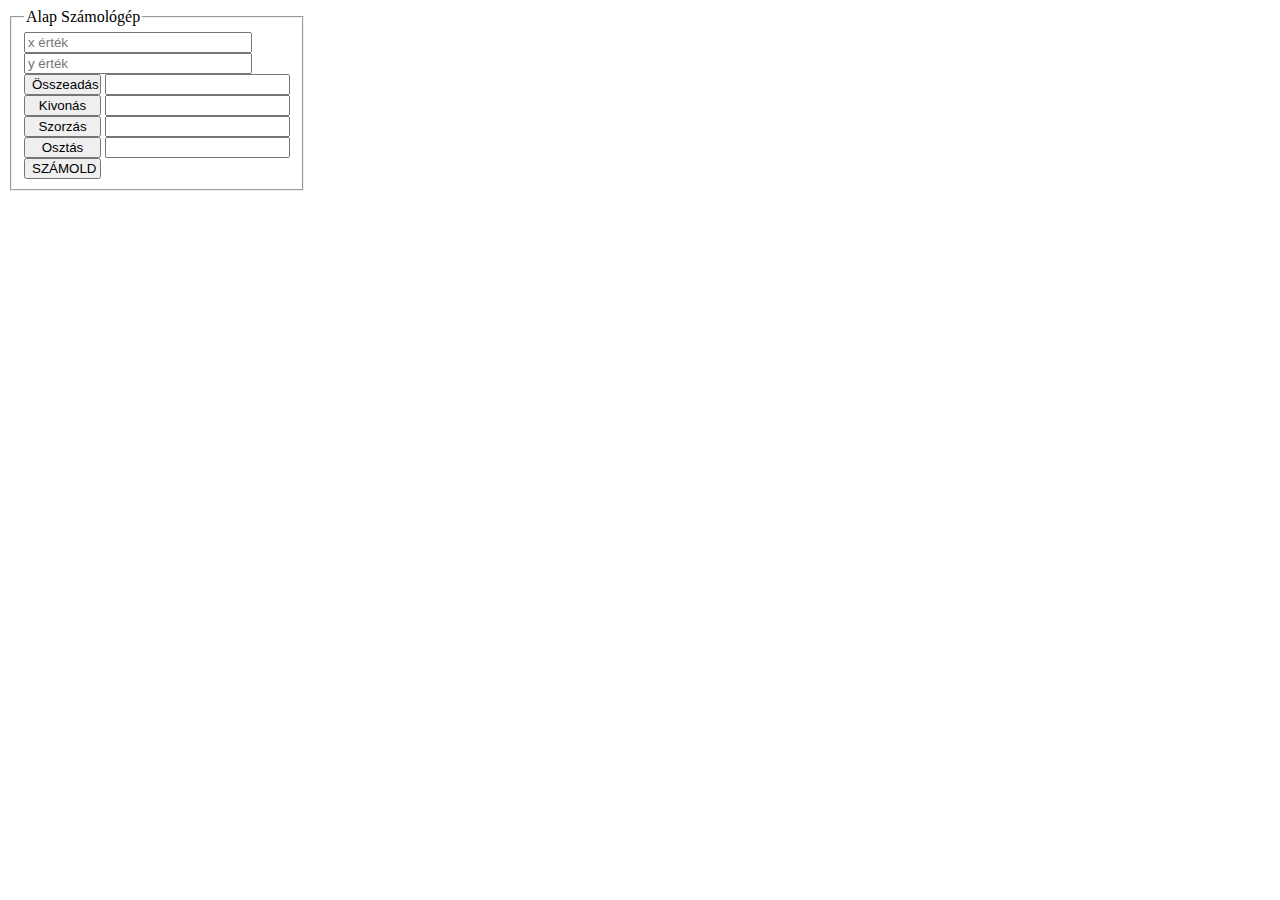
<file: alapmuv.html>
<!DOCTYPE html>
<html lang="hu">

<head>
    <meta charset="UTF-8">
    <meta http-equiv="X-UA-Compatible" content="IE=edge">
    <meta name="viewport" content="width=device-width, initial-scale=1.0">
    <title>Számológép</title>
    <style>
        .but {
            width: 77px;
        }
        .inp {
            width: 220px;
        }
        fieldset{
            width: fit-content;
        }
    </style>
</head>

<body>
    <fieldset>
        <legend>Alap Számológép</legend>
        <form action="javascript:void(0);">
            <input class="inp" type="number" name="nbr" id="x_ert" placeholder="x érték" required><br>
            <input class="inp" type="number" name="nbr" id="y_ert" placeholder="y érték" required><br>
            <input class="but" type="button" value="Összeadás" onclick="osszead()"> <input type="text" id="ossz" readonly>
            <br>
            <input class="but" type="button" value="Kivonás" onclick="kivon()"> <input type="text" id="kiv" readonly> <br>
            <input class="but" type="button" value="Szorzás" onclick="szorz()"> <input type="text" id="szor" readonly> <br>
            <input class="but" type="button" value="Osztás" onclick="oszt()"> <input type="text" id="osztas" readonly> <br>
            <input class="but" type="submit" name="sub" id="subm" value="SZÁMOLD KI MINDET!" onclick="osszead();kivon();szorz();oszt()">
        </form>
    </fieldset>
    <script>
        function osszead() {
            ossz.value = (Number(x_ert.value) + Number(y_ert.value))
        }

        function kivon(x, y) {
            kiv.value = (Number(x_ert.value) - Number(y_ert.value))
        }

        function szorz(x, y) {
            szor.value = (Number(x_ert.value) * Number(y_ert.value)).toFixed(2)
        }

        function oszt(x, y) {
            osztas.value = (Number(x_ert.value) / Number(y_ert.value)).toFixed(2)
        }
    </script>

</body>

</html>
</file>
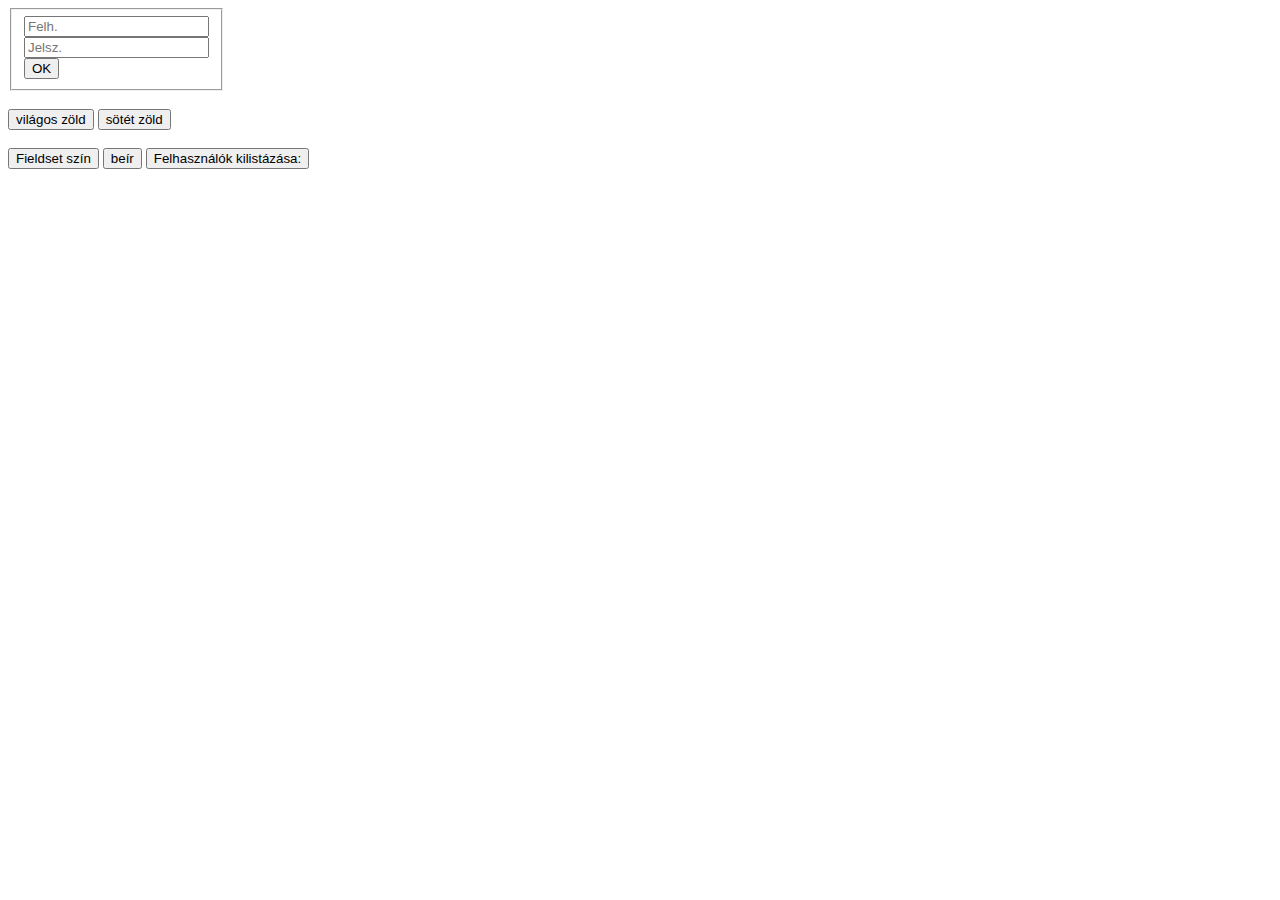
<file: bej.html>
<!DOCTYPE html>
<html lang="hu">

<head>
    <meta charset="UTF-8">
    <meta http-equiv="X-UA-Compatible" content="IE=edge">
    <meta name="viewport" content="width=device-width, initial-scale=1.0">
    <title>Bejelentkezés</title>
</head>

<body>

    <fieldset id="piri" style="width: 0%;">
        <input type="text" id="user" placeholder="Felh.">
        <br>
        <input type="password" id="pass" placeholder="Jelsz.">
        <br>
        <button onclick="belep(user.value, pass.value)">OK</button>
    </fieldset>
    <br>

    <button onclick="document.body.style.backgroundColor = 'lightgreen'">világos zöld</button>
    <button onclick="document.body.style.backgroundColor = 'darkgreen'">sötét zöld</button>
    <br><br>
    <button onclick="szinez()">Fieldset szín</button>
    <button onclick="beir(user.value, pass.value)"> beír</button>
    <button onclick="listaz()">Felhasználók kilistázása:</button>
    <h1 id="siker"></h1>
    <p id="lista"></p>

    <script>

        function listaz() {
            var kk=""
            for (i = 0; i < localStorage.length; i++) {
                key = localStorage.key(i);
                kk += ("<li>email:" + key + " | jelszó:" + localStorage.getItem(key) + "</li>");
            }
            document.getElementById("lista").innerHTML = kk
        }

        function beir(felh, jelsz) {
            localStorage.setItem(felh, jelsz)
        }

        function szinez() {
            document.getElementById('piri').style.backgroundColor = 'lightgrey'
        }
        function belep(username, password) {
            if (username == "sp") {
                if (password == "asdasd") {
                    alert("BELÉPÉS ENGEDÉLYEZVE :)")
                    window.open('https://pepe1125.github.io/kollazs')
                }
            }
            else {
                document.getElementById("siker").innerHTML = "Nincs ilyen felhasználó"
            }
        }
    </script>


</body>

</html>
</file>
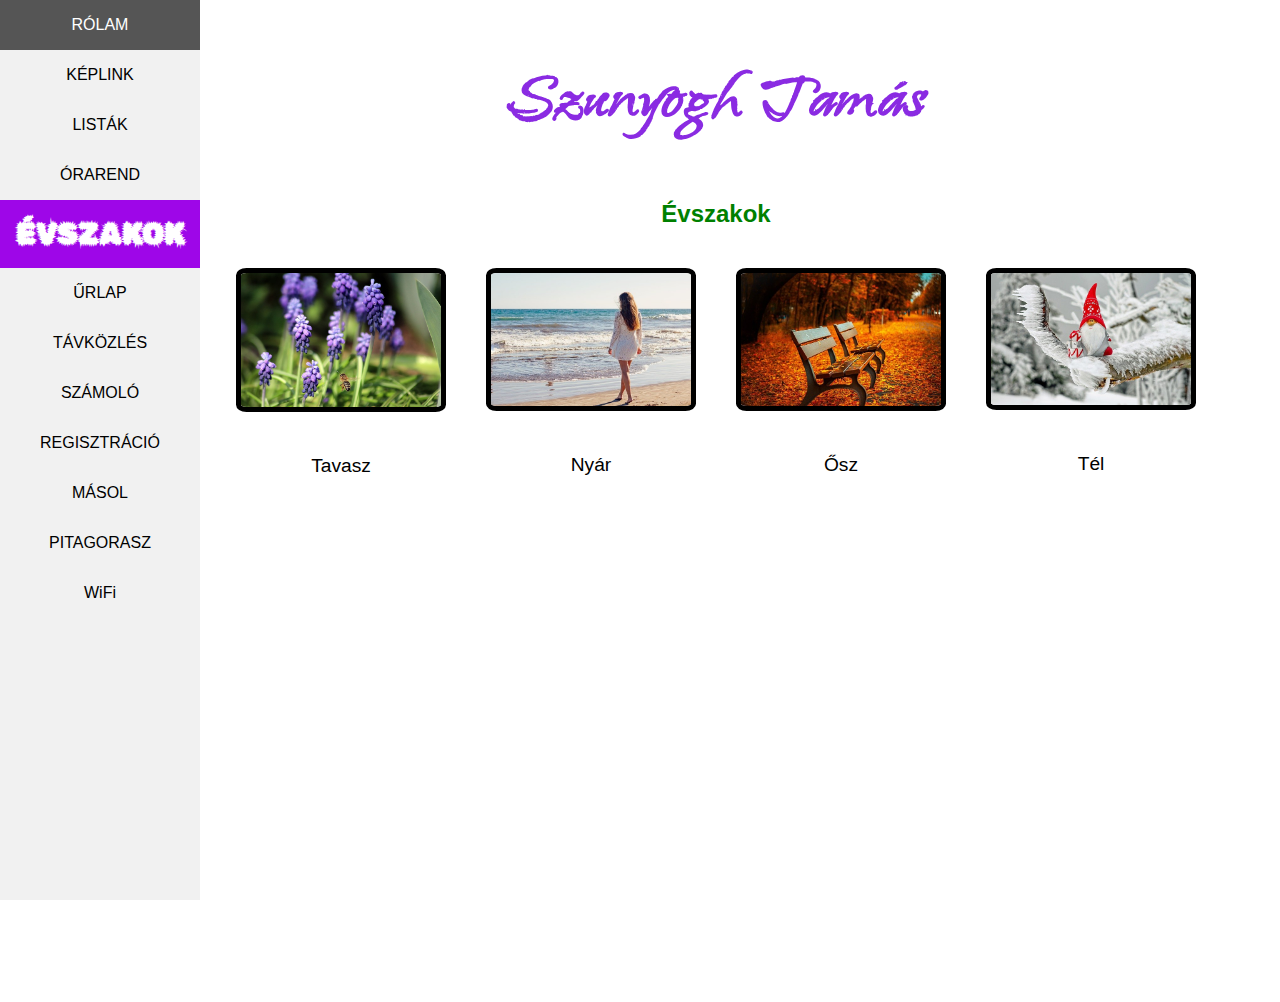
<file: evszakok.html>
<!DOCTYPE html>
<html lang="hu">
<head>
    <meta charset="UTF-8">
    <meta http-equiv="X-UA-Compatible" content="IE=edge">
    <meta name="viewport" content="width=device-width, initial-scale=1.0">
    <link rel="stylesheet" href="evszakok.css">
    <title>Évszakok</title>
</head>
<body>
   <div class="sidebar">
        <a  href="https://szunyoghtamas.github.io/kollazs">RÓLAM</a>
        <a href="https://szunyoghtamas.github.io/kollazs/keplink.html">KÉPLINK</a>
        <a href="https://szunyoghtamas.github.io/kollazs/listak.html">LISTÁK</a>
        <a href="https://szunyoghtamas.github.io/kollazs/orarend.html">ÓRAREND</a>
        <a class="active" href="https://szunyoghtamas.github.io/kollazs/evszakok.html">ÉVSZAKOK</a>
        <a href="https://szunyoghtamas.github.io/kollazs/urlap.html">ŰRLAP</a>
        <a href="https://szunyoghtamas.github.io/kollazs/Informatika és távközlési alapok I. Héczei_Ádám.pdf" target=_blank>TÁVKÖZLÉS</a>
        <a href="https://szunyoghtamas.github.io/kollazs/alapmuv.html" target=_blank>SZÁMOLÓ</a>
        <a href="https://szunyoghtamas.github.io/kollazs/gomb.html" target=_blank>REGISZTRÁCIÓ</a>
        <a href="https://szunyoghtamas.github.io/kollazs/input_to_output.html" target=_blank>MÁSOL</a>
        <a href="https://szunyoghtamas.github.io/kollazs/pita.html" target=_blank>PITAGORASZ</a>
        <a href="https://szunyoghtamas.github.io/kollazs/webshop.html" target=_blank>WiFi</a>
    </div>

    <div class="content">
        <h1>Szunyogh Tamás</h1>
        <h2>Évszakok</h2>
        <div class="kepek">
            <img src="img/tavasz.jpg" alt="tavasz">
            <p>Tavasz</p>
        </div>
        <div class="kepek">
            <img src="img/nyar.jpg" alt="nyár">
            <p>Nyár</p>
        </div>
        <div class="kepek">
            <img src="img/osz.jpg" alt="ősz">
            <p>Ősz</p>
        </div>
        <div class="kepek">
            <img src="img/tel.jpg" alt="tél">
            <p>Tél</p>
        </div>

</body>
</html>
</file>
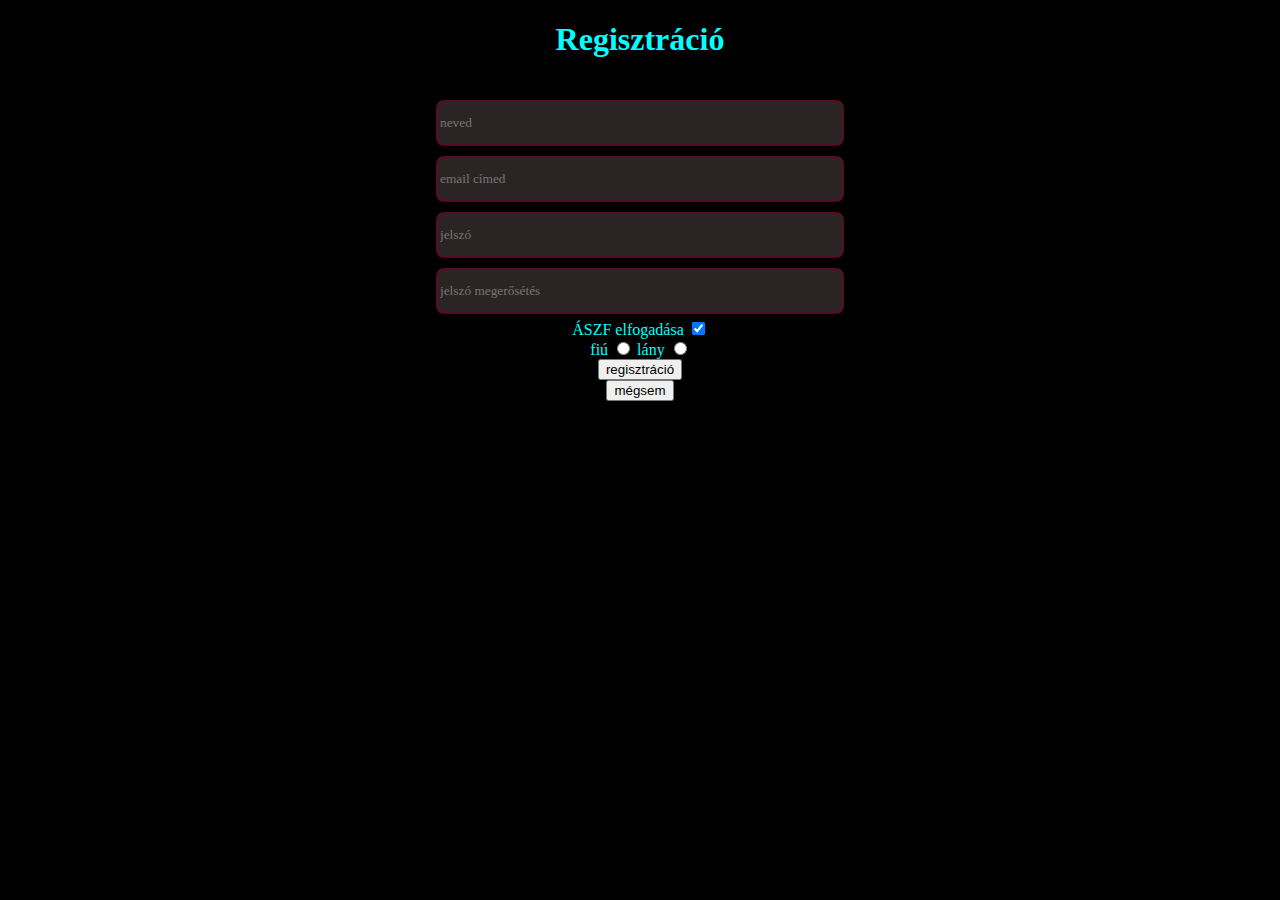
<file: gomb.html>
<!DOCTYPE html>
<html lang="hu">

<head>
    <meta charset="UTF-8">
    <meta http-equiv="X-UA-Compatible" content="IE=edge">
    <meta name="viewport" content="width=device-width, initial-scale=1.0">
    <title>Gomb</title>
    <style>
        body{
            background-color: black;
            color: aqua;
            text-align: center;
        }
        .mezo{
            border: 2px solid rgb(90, 10, 39);
            width: 400px;
            height: 40px;
            background-color: rgb(43, 36, 36);
            color: rgb(255, 255, 255);
            border-radius: 8px;
            margin: 5px;
            transition: 0.75s;
            font-family: Cambria, Cochin, Georgia, Times, 'Times New Roman', serif;

        }
        .mezo:hover{
            transform: scale(1.2);
            border: 4px solid white;
        }
    </style>
</head>

<body>

    <h1>Regisztráció</h1>

    <form action="">
        <input class="mezo" style="margin-top: 20px;" type="text" id="" placeholder="neved"><br>
        <input class="mezo" type="email" id="" placeholder="email címed"><br>
        <input class="mezo" type="password" name="" id="" placeholder="jelszó"><br>
        <input class="mezo" type="password" name="" id="" placeholder="jelszó megerősétés"><br>

        <label for="aszf">ÁSZF elfogadása </label>        
        <input type="checkbox" name="aszf" id="" checked><br>

        <label for="fiu">fiú</label>
        <input type="radio" name="neme" id="" value="fiu">
        <label for="lany">lány</label>
        <input type="radio" name="neme" id="" value="lany"><br>

        <input type="submit" value="regisztráció" onclick="reg()"> <br>
        <input type="reset" value="mégsem">
    </form>





</body>

</html>
</file>
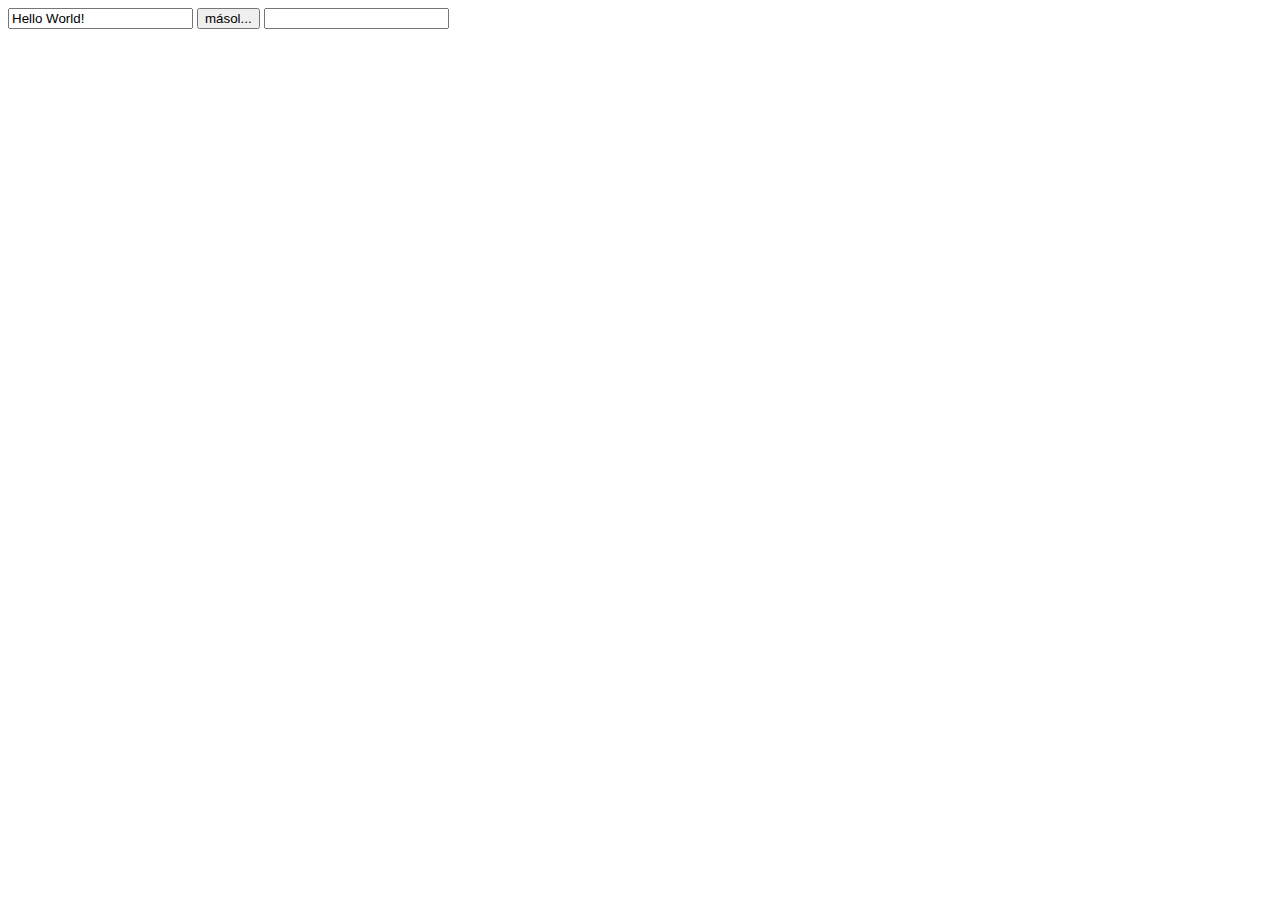
<file: input_to_output.html>
<!DOCTYPE html>
<html lang="hu">
<head>
    <meta charset="UTF-8">
    <meta http-equiv="X-UA-Compatible" content="IE=edge">
    <meta name="viewport" content="width=device-width, initial-scale=1.0">
    <title>INOUT</title>
    <script>
        function beir(){
            ki.value = be.value
        }
    </script>
</head>
<body>
    
<form action="">
    <input type="text" id="be" value="Hello World!">
    <input type="button" value="másol..." onclick="beir()">
    <input type="text" id="ki">
</form>

</body>
</html>
</file>
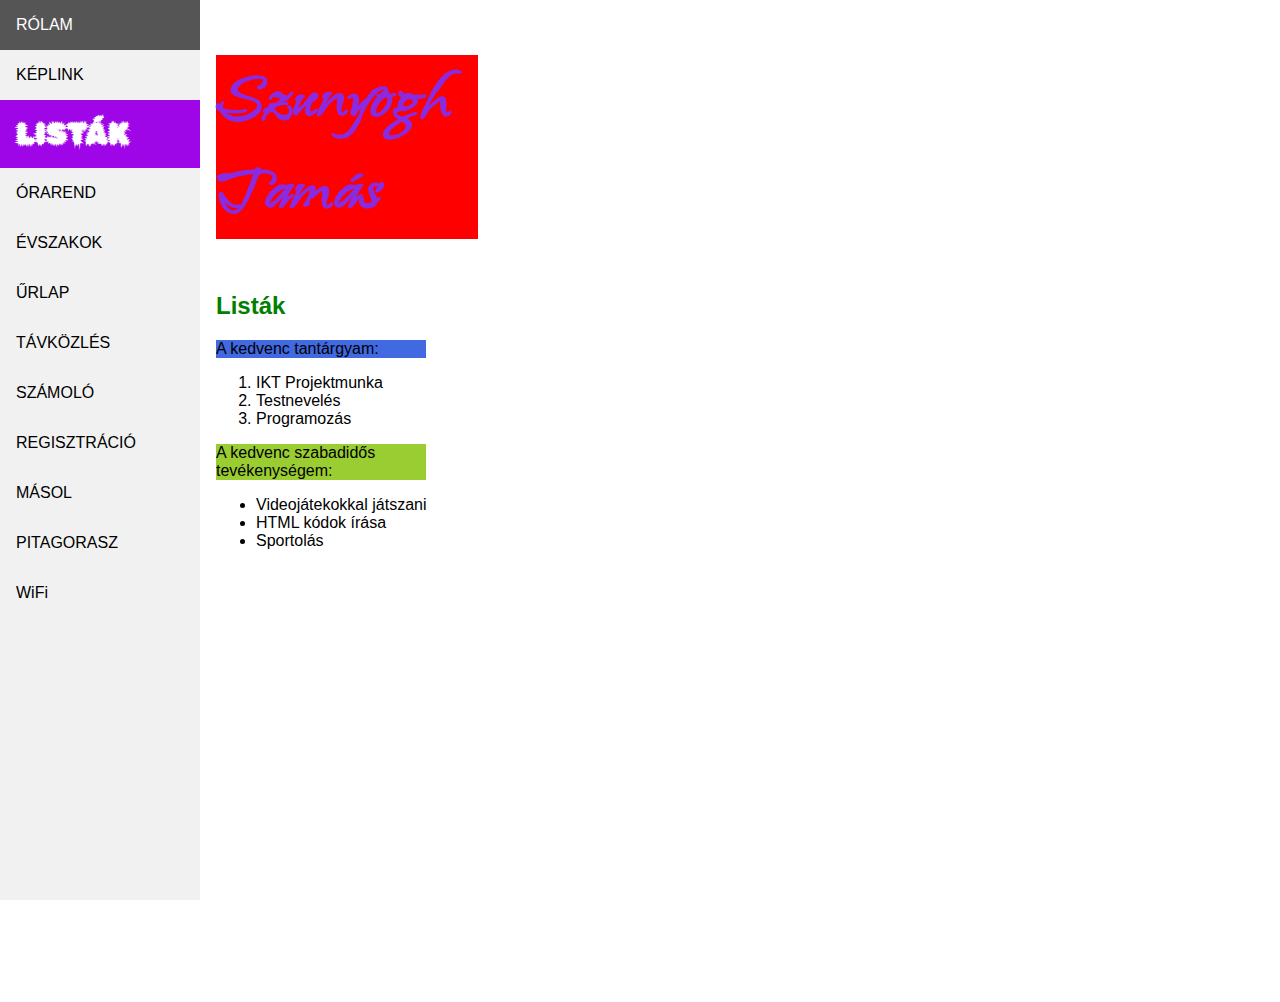
<file: listak.html>
<!DOCTYPE html>
<html lang="hu">
<head>
    <meta charset="UTF-8">
    <meta http-equiv="X-UA-Compatible" content="IE=edge">
    <meta name="viewport" content="width=device-width, initial-scale=1.0">
    <title>Listák</title>
    <link rel="stylesheet" href="style.css">
</head>
<body>
 
 <div class="sidebar">
        <a  href="https://szunyoghtamas.github.io/kollazs">RÓLAM</a>
        <a href="https://szunyoghtamas.github.io/kollazs/keplink.html">KÉPLINK</a>
        <a  class="active" href="https://szunyoghtamas.github.io/kollazs/listak.html">LISTÁK</a>
        <a href="https://szunyoghtamas.github.io/kollazs/orarend.html">ÓRAREND</a>
        <a href="https://szunyoghtamas.github.io/kollazs/evszakok.html">ÉVSZAKOK</a>
        <a href="https://szunyoghtamas.github.io/kollazs/urlap.html">ŰRLAP</a>
        <a href="https://szunyoghtamas.github.io/kollazs/Informatika és távközlési alapok I. Héczei_Ádám.pdf" target=_blank>TÁVKÖZLÉS</a>
        <a href="https://szunyoghtamas.github.io/kollazs/alapmuv.html" target=_blank>SZÁMOLÓ</a>
        <a href="https://szunyoghtamas.github.io/kollazs/gomb.html" target=_blank>REGISZTRÁCIÓ</a>
        <a href="https://szunyoghtamas.github.io/kollazs/input_to_output.html" target=_blank>MÁSOL</a>
        <a href="https://szunyoghtamas.github.io/kollazs/pita.html" target=_blank>PITAGORASZ</a>
        <a href="https://szunyoghtamas.github.io/kollazs/webshop.html" target=_blank>WiFi</a>
    </div>

    <div class="content">
  <h1 style="background-color:red ; width: 25%;">Szunyogh Tamás</h1>  
  <h2>Listák</h2>

  <p style="background-color:royalblue ; width: 20%;">A kedvenc tantárgyam:</p>
  <ol>
      <li>IKT Projektmunka</li>
      <li>Testnevelés</li>
      <li>Programozás</li>
    </ol>
 <p style="background-color:yellowgreen; width: 20%;"> A kedvenc szabadidős tevékenységem: </p>
<ul>
    <li>Videojátekokkal játszani</li>
    <li>HTML kódok írása</li>
    <li>Sportolás</li>
 </ul>
  
</body>
</html>
</file>
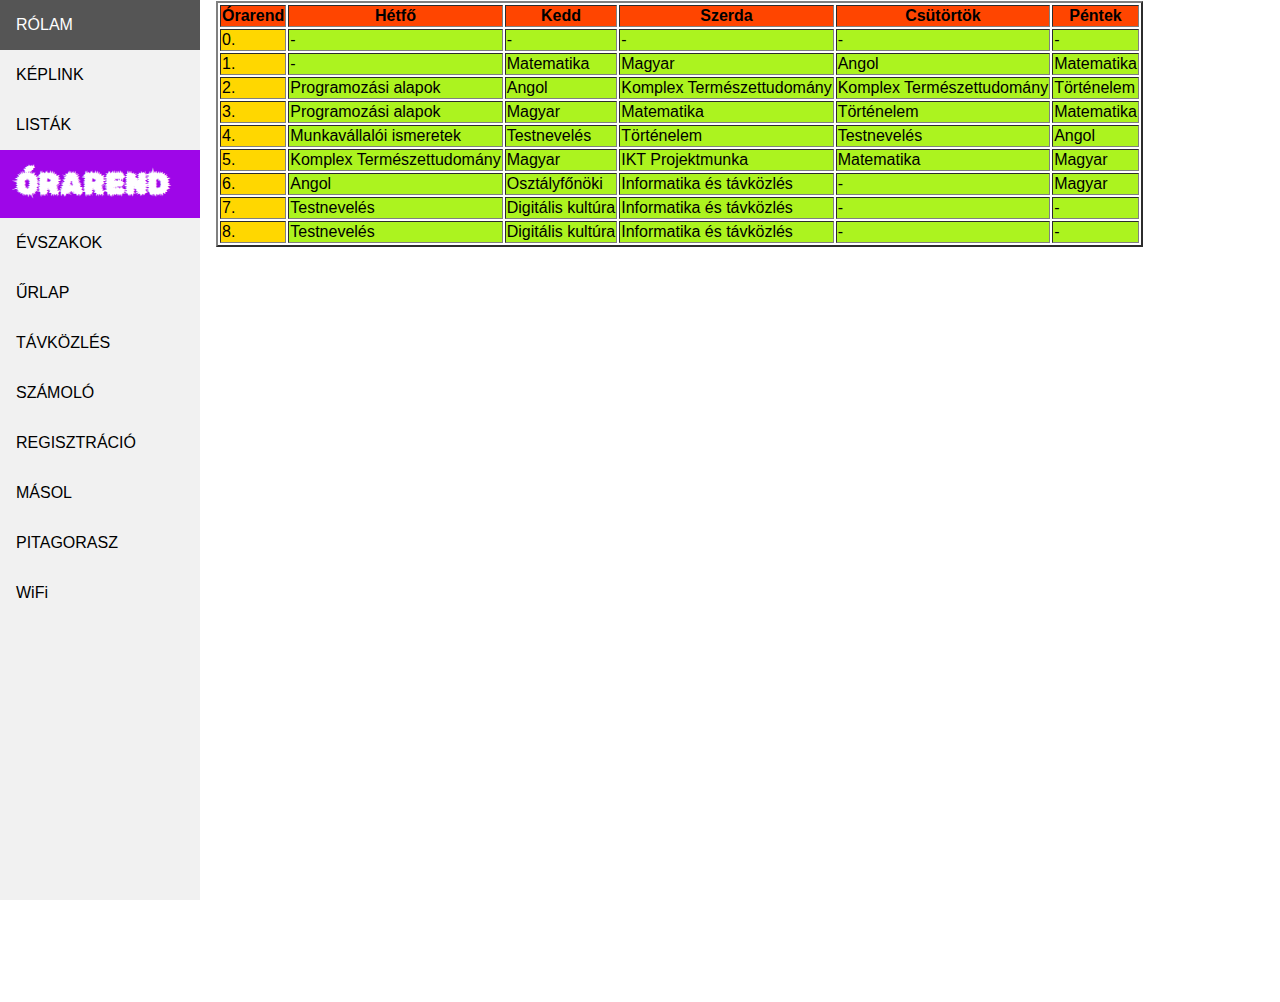
<file: orarend.html>
<!DOCTYPE html>
<html lang="hu">
<head>
    <meta charset="UTF-8">
    <meta http-equiv="X-UA-Compatible" content="IE=edge">
    <meta name="viewport" content="width=device-width, initial-scale=1.0">
    <title>Órarend</title>
    <link rel="stylesheet" href="style.css">
</head>
<body>
    <div class="sidebar">
        <a  href="https://szunyoghtamas.github.io/kollazs">RÓLAM</a>
        <a href="https://szunyoghtamas.github.io/kollazs/keplink.html">KÉPLINK</a>
        <a href="https://szunyoghtamas.github.io/kollazs/listak.html">LISTÁK</a>
        <a class="active" href="https://szunyoghtamas.github.io/kollazs/orarend.html">ÓRAREND</a>
        <a href="https://szunyoghtamas.github.io/kollazs/evszakok.html">ÉVSZAKOK</a>
        <a href="https://szunyoghtamas.github.io/kollazs/urlap.html">ŰRLAP</a>
        <a href="https://szunyoghtamas.github.io/kollazs/Informatika és távközlési alapok I. Héczei_Ádám.pdf" target=_blank>TÁVKÖZLÉS</a>
        <a href="https://szunyoghtamas.github.io/kollazs/alapmuv.html" target=_blank>SZÁMOLÓ</a>
        <a href="https://szunyoghtamas.github.io/kollazs/gomb.html" target=_blank>REGISZTRÁCIÓ</a>
        <a href="https://szunyoghtamas.github.io/kollazs/input_to_output.html" target=_blank>MÁSOL</a>
        <a href="https://szunyoghtamas.github.io/kollazs/pita.html" target=_blank>PITAGORASZ</a>
        <a href="https://szunyoghtamas.github.io/kollazs/webshop.html" target=_blank>WiFi</a>
    </div>

    <div class="content">
    <table border="2px">
        <tr>
            <th style="background-color: orangered;">Órarend</th>
            <th style="background-color: orangered;">Hétfő</th>
            <th style="background-color: orangered;">Kedd</th>
            <th style="background-color: orangered;">Szerda</th>
            <th style="background-color: orangered;">Csütörtök</th>
            <th style="background-color: orangered;">Péntek</th>
        </tr>
        <tr>
            <td style="background-color: gold;">0.</td>
            <td style="background-color: rgb(172, 243, 31);">-</td>
            <td style="background-color: rgb(172, 243, 31);">-</td>
            <td style="background-color: rgb(172, 243, 31);">-</td>
            <td style="background-color: rgb(172, 243, 31);">-</td>
            <td style="background-color: rgb(172, 243, 31);">-</td>
        </tr>
        <tr>
            <td style="background-color: gold;">1.</td>
            <td style="background-color: rgb(172, 243, 31);">-</td>
            <td style="background-color: rgb(172, 243, 31);">Matematika</td>
            <td style="background-color: rgb(172, 243, 31);">Magyar</td>
            <td style="background-color: rgb(172, 243, 31);">Angol</td>
            <td style="background-color: rgb(172, 243, 31);">Matematika</td>
        </tr>
        <tr>
            <td style="background-color: gold;">2.</td>
            <td style="background-color: rgb(172, 243, 31);">Programozási alapok</td>
            <td style="background-color: rgb(172, 243, 31);">Angol</td>
            <td style="background-color: rgb(172, 243, 31);">Komplex Természettudomány</td>
            <td style="background-color: rgb(172, 243, 31);">Komplex Természettudomány</td>
            <td style="background-color: rgb(172, 243, 31);">Történelem</td>
        </tr>
        <tr>
            <td style="background-color: gold;">3.</td>
            <td style="background-color: rgb(172, 243, 31);">Programozási alapok</td>
            <td style="background-color: rgb(172, 243, 31);">Magyar</td>
            <td style="background-color: rgb(172, 243, 31);">Matematika</td>
            <td style="background-color: rgb(172, 243, 31);">Történelem</td>
            <td style="background-color: rgb(172, 243, 31);"> Matematika</td>
        </tr>
        <tr>
            <td style="background-color: gold;">4.</td>
            <td style="background-color: rgb(172, 243, 31);">Munkavállalói ismeretek</td>
            <td style="background-color: rgb(172, 243, 31);">Testnevelés</td>
            <td style="background-color: rgb(172, 243, 31);">Történelem</td>
            <td style="background-color: rgb(172, 243, 31);">Testnevelés</td>
            <td style="background-color: rgb(172, 243, 31);">Angol</td>
        </tr>
        <tr>
            <td style="background-color: gold;">5.</td>
            <td style="background-color: rgb(172, 243, 31);">Komplex Természettudomány</td>
            <td style="background-color: rgb(172, 243, 31);">Magyar</td>
            <td style="background-color: rgb(172, 243, 31);">IKT Projektmunka</td>
            <td style="background-color: rgb(172, 243, 31);">Matematika</td>
            <td style="background-color: rgb(172, 243, 31);">Magyar</td>
        </tr>
        <tr>
            <td style="background-color: gold;">6.</td>
            <td style="background-color: rgb(172, 243, 31);">Angol</td>
            <td style="background-color: rgb(172, 243, 31);">Osztályfőnöki</td>
            <td style="background-color: rgb(172, 243, 31);">Informatika és távközlés</td>
            <td style="background-color: rgb(172, 243, 31);">-</td>
            <td style="background-color: rgb(172, 243, 31);">Magyar</td>
        </tr>
        <tr>
            <td style="background-color: gold;">7.</td>
            <td style="background-color: rgb(172, 243, 31);">Testnevelés</td>
            <td style="background-color: rgb(172, 243, 31);">Digitális kultúra</td>
            <td style="background-color: rgb(172, 243, 31);">Informatika és távközlés</td>
            <td style="background-color: rgb(172, 243, 31);">-</td>
            <td style="background-color: rgb(172, 243, 31);">-</td>
        </tr>
        <tr>
            <td style="background-color: gold;">8.</td>
            <td style="background-color: rgb(172, 243, 31);">Testnevelés</td>
            <td style="background-color: rgb(172, 243, 31);">Digitális kultúra</td>
            <td style="background-color: rgb(172, 243, 31);">Informatika és távközlés</td>
            <td style="background-color: rgb(172, 243, 31);">-</td>
            <td style="background-color: rgb(172, 243, 31);">-</td>
        </tr>
    </table>
</body>
</html>
</file>
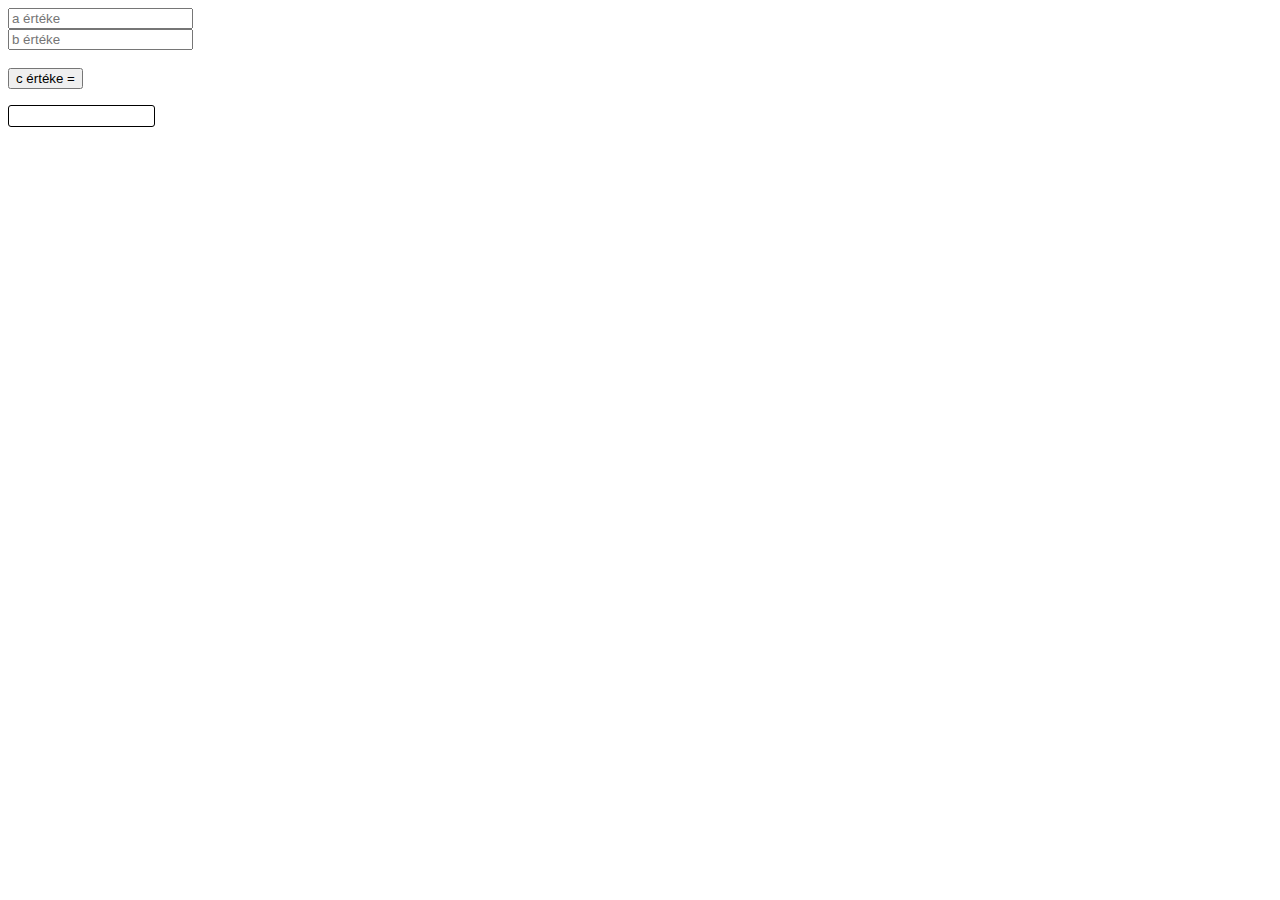
<file: pita.html>
<!DOCTYPE html>
<html lang="hu">

<head>
    <meta charset="UTF-8">
    <meta http-equiv="X-UA-Compatible" content="IE=edge">
    <meta name="viewport" content="width=device-width, initial-scale=1.0">
    <title>Pitagorasz</title>
</head>

<body>

    <input type="number" name="a" id="var_a" placeholder="a értéke"><br>
    <input type="number" name="b" id="var_b" placeholder="b értéke"><br><br>
    <button onclick="pita(var_a.value, var_b.value)">c értéke = </button>
    <p style="border: 1px solid black; width: 145px; height: 20px; border-radius: 3px;" id="eredmeny"></p>

    <script>
        function pita(a, b) {
            document.getElementById('eredmeny').innerHTML = Math.sqrt(a * a + b * b)
        }
    </script>

</body>

</html>
</file>
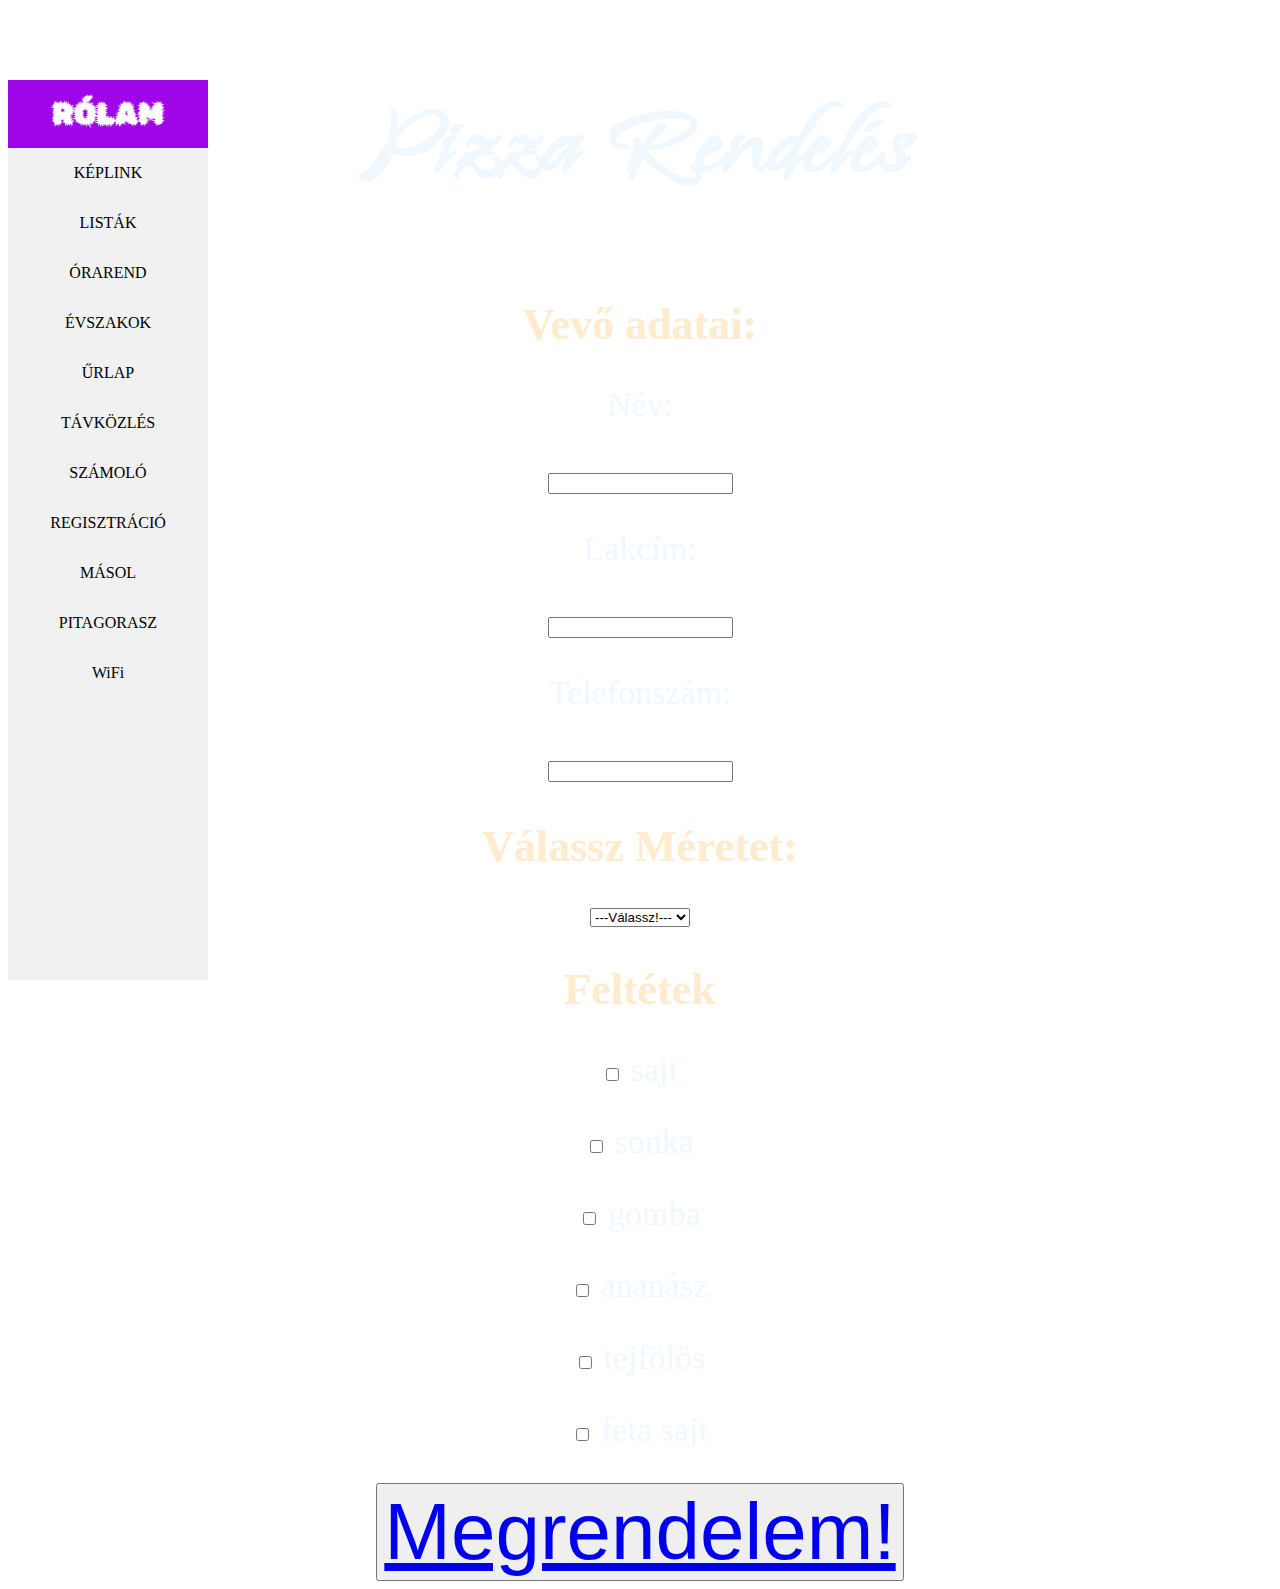
<file: pizza.html>
<!DOCTYPE html>
<html lang="en">
<head>
    <meta charset="UTF-8">
    <meta http-equiv="X-UA-Compatible" content="IE=edge">
    <meta name="viewport" content="width=device-width, initial-scale=1.0">
    <title>Pizza Rendelés</title>
    <link rel="stylesheet" href="pizza.css">
</head>
<body>
    <div class="sidebar">
        <a class="active" href="https://szunyoghtamas.github.io/kollazs">RÓLAM</a>
        <a href="https://szunyoghtamas.github.io/kollazs/keplink.html">KÉPLINK</a>
        <a href="https://szunyoghtamas.szunyoghtamasgithub.io/kollazs/listak.html">LISTÁK</a>
        <a href="https://szunyoghtamas.github.io/kollazs/orarend.html">ÓRAREND</a>
        <a href="https://szunyoghtamas.github.io/kollazs/evszakok.html">ÉVSZAKOK</a>
        <a href="https://szunyoghtamas.github.io/kollazs/urlap.html">ŰRLAP</a>
        <a href="https://szunyoghtamas.github.io/kollazs/Informatika és távközlési alapok I. Héczei_Ádám.pdf" target=_blank>TÁVKÖZLÉS</a>
        <a href="https://szunyoghtamas.github.io/kollazs/alapmuv.html" target=_blank>SZÁMOLÓ</a>
        <a href="https://szunyoghtamas.github.io/kollazs/gomb.html" target=_blank>REGISZTRÁCIÓ</a>
        <a href="https://szunyoghtamas.github.io/kollazs/input_to_output.html" target=_blank>MÁSOL</a>
        <a href="https://szunyoghtamas.github.io/kollazs/pita.html" target=_blank>PITAGORASZ</a>
        <a href="https://szunyoghtamas.github.io/kollazs/webshop.html" target=_blank>WiFi</a>
    </div>

    <div class="content">

    <h1>Pizza Rendelés</h1>
    <h2>Vevő adatai:</h2> 
        <p>Név:</p>
        <p><input type='text'></p>
        <p>Lakcím:</p>
        <p><input type='text'></p>
        <p>Telefonszám:</p>
        <p><input type='number'></p>


    
    <h2>Válassz Méretet:</h2>
            <select>
                <option>---Válassz!--- </option>
                <option>26cm</option>
                <option>32cm</option>
                <option>52cm</option>
            
              </select>
        </p>
    </p>
    
   <h2>Feltétek</h2>
            <p>
        </p>
        <p>    <input type='checkbox'> sajt</p>
        <p>    <input type='checkbox' > sonka</p>
        <p>    <input type='checkbox'> gomba</p>
        <p>    <input type='checkbox' > ananász</p>
        <p>    <input type='checkbox' > tejfölös</p>
        <p>    <input type='checkbox' > feta sajt</p>
        <p></p></p>
        <button>
            <a href="thanks.html">Megrendelem!</a>
        </button>
</body>
</html>
</file>
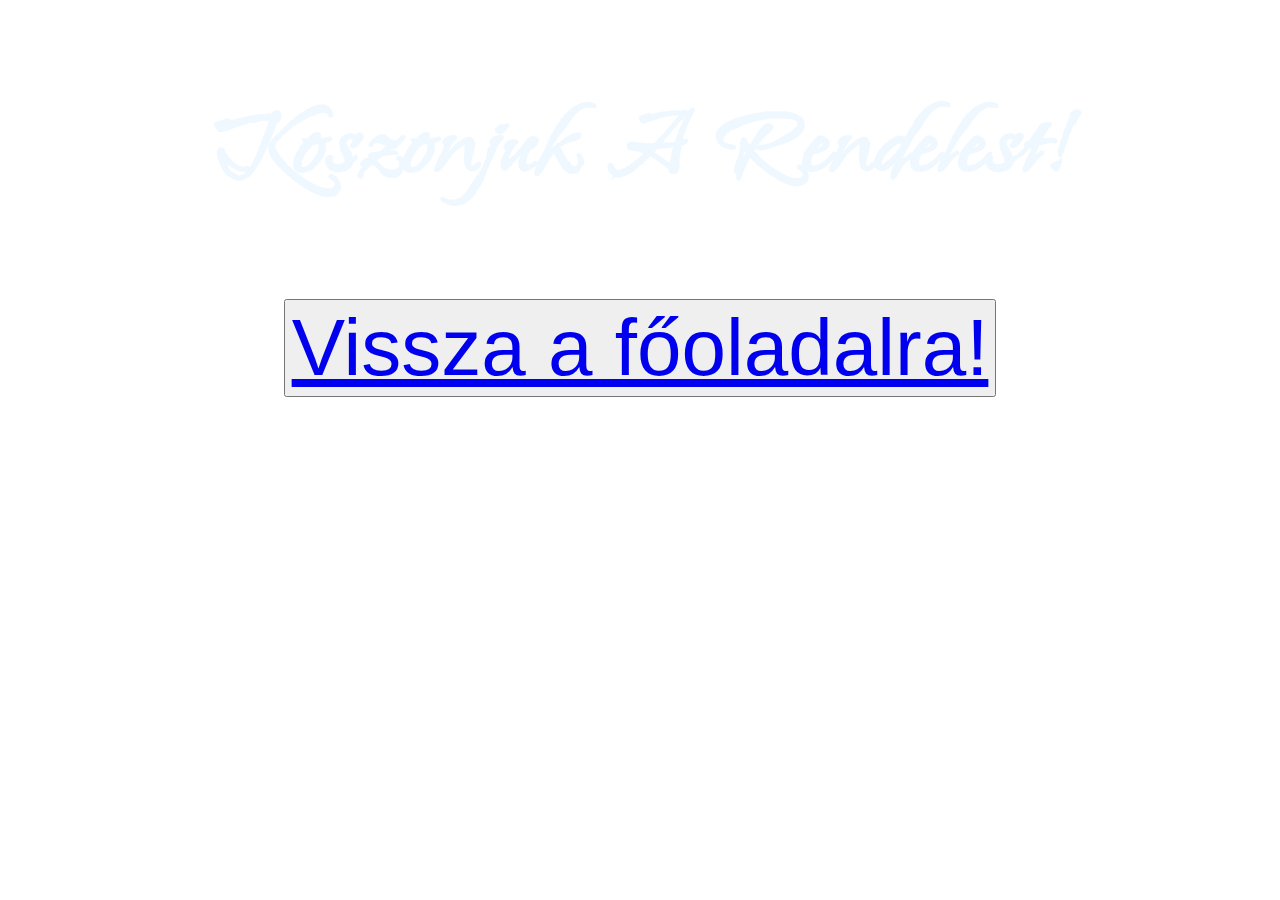
<file: thanks.html>
<!DOCTYPE html>
<html lang="en">
<head>
    <meta charset="UTF-8">
    <meta http-equiv="X-UA-Compatible" content="IE=edge">
    <meta name="viewport" content="width=device-width, initial-scale=1.0">
    <title>Document</title>
    <link rel="stylesheet" href="pizza.css">
</head>
<body>
    <h1>Koszonjuk A Rendelest!</h1>
    <button>
        <a href="pizza.html">Vissza a főoladalra!
        </a>
    </button>
</body>
</html>
</file>
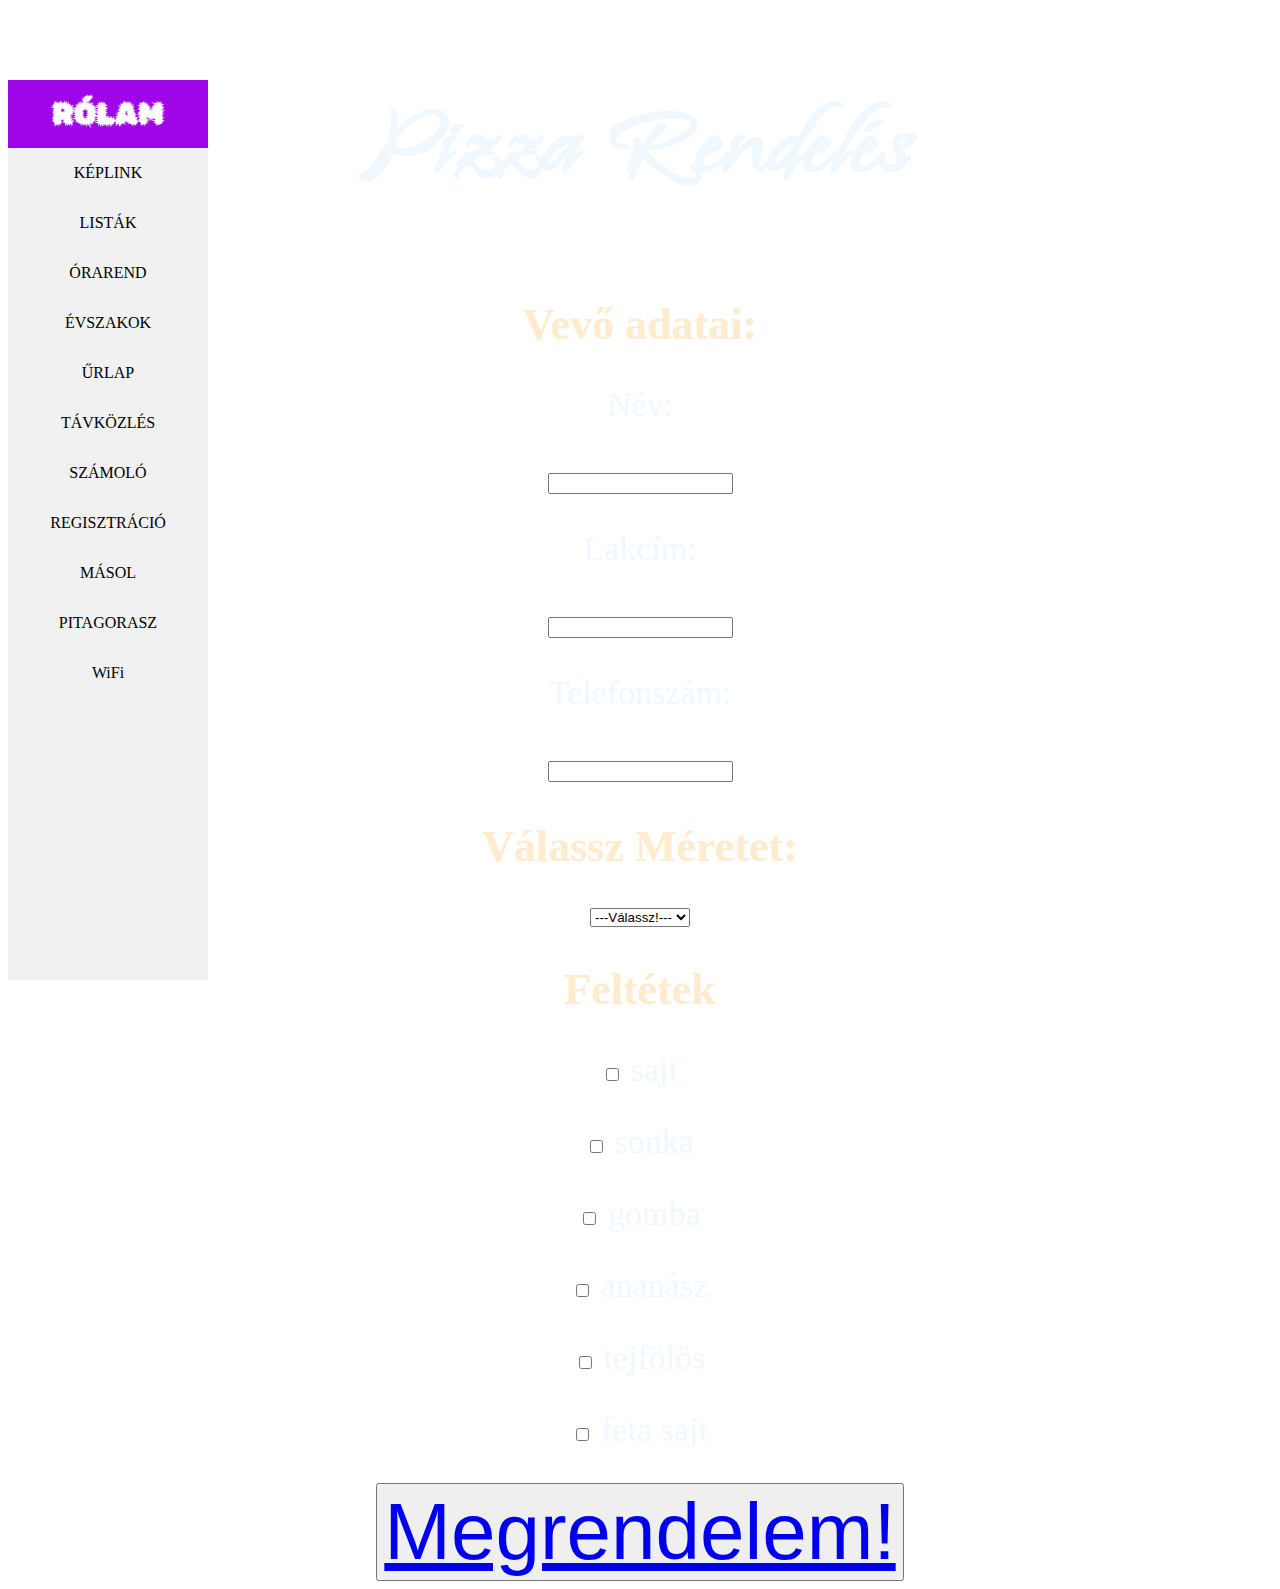
<file: urlap.html>
<!DOCTYPE html>
<html lang="en">
<head>
    <meta charset="UTF-8">
    <meta http-equiv="X-UA-Compatible" content="IE=edge">
    <meta name="viewport" content="width=device-width, initial-scale=1.0">
    <title>Pizza Rendelés</title>
    <link rel="stylesheet" href="pizza.css">
</head>
<body>
    <div class="sidebar">
        <a class="active" href="https://szunyoghtamas.github.io/kollazs">RÓLAM</a>
        <a href="https://szunyoghtamas.github.io/kollazs/keplink.html">KÉPLINK</a>
        <a href="https://szunyoghtamas.github.io/kollazs/listak.html">LISTÁK</a>
        <a href="https://szunyoghtamas.github.io/kollazs/orarend.html">ÓRAREND</a>
        <a href="https://szunyoghtamas.github.io/kollazs/evszakok.html">ÉVSZAKOK</a>
        <a href="https://szunyoghtamas.github.io/kollazs/urlap.html">ŰRLAP</a>
        <a href="https://szunyoghtamas.github.io/kollazs/Informatika és távközlési alapok I. Héczei_Ádám.pdf" target=_blank>TÁVKÖZLÉS</a>
        <a href="https://szunyoghtamas.github.io/kollazs/alapmuv.html" target=_blank>SZÁMOLÓ</a>
        <a href="https://szunyoghtamas.github.io/kollazs/gomb.html" target=_blank>REGISZTRÁCIÓ</a>
        <a href="https://szunyoghtamas.github.io/kollazs/input_to_output.html" target=_blank>MÁSOL</a>
        <a href="https://szunyoghtamas.github.io/kollazs/pita.html" target=_blank>PITAGORASZ</a>
        <a href="https://szunyoghtamas.github.io/kollazs/webshop.html" target=_blank>WiFi</a>
    </div>

    <div class="content">

    <h1>Pizza Rendelés</h1>
    <h2>Vevő adatai:</h2> 
        <p>Név:</p>
        <p><input type='text'></p>
        <p>Lakcím:</p>
        <p><input type='text'></p>
        <p>Telefonszám:</p>
        <p><input type='number'></p>


    
    <h2>Válassz Méretet:</h2>
            <select>
                <option>---Válassz!--- </option>
                <option>26cm</option>
                <option>32cm</option>
                <option>52cm</option>
            
              </select>
        </p>
    </p>
    
   <h2>Feltétek</h2>
            <p>
        </p>
        <p>    <input type='checkbox'> sajt</p>
        <p>    <input type='checkbox' > sonka</p>
        <p>    <input type='checkbox'> gomba</p>
        <p>    <input type='checkbox' > ananász</p>
        <p>    <input type='checkbox' > tejfölös</p>
        <p>    <input type='checkbox' > feta sajt</p>
        <p></p></p>
        <button>
            <a href="thanks.html">Megrendelem!</a>
        </button>
</body>
</html>
</file>
<file: evszakok.css>
@import url('https://fonts.googleapis.com/css2?family=Mochiy+Pop+P+One&family=Open+Sans+Condensed:wght@300&display=swap');
@import url('https://fonts.googleapis.com/css2?family=Bebas+Neue&family=Mochiy+Pop+P+One&family=Open+Sans+Condensed:wght@300&display=swap');
@import url('https://fonts.googleapis.com/css2?family=Architects+Daughter&family=Bebas+Neue&family=Mochiy+Pop+P+One&family=Open+Sans+Condensed:wght@300&display=swap');
@import url('https://fonts.googleapis.com/css2?family=Island+Moments&family=Rubik+Beastly&display=swap');
.content{
    width:fit-content;
    margin-left: auto;
    margin-right: auto;
}

.kepek{
   float: left;
}

img{
    border: 5px solid black;
    border-radius: 5%;
    width: 200px;
    margin:20px;
    transition: 1s;
}

img:hover{
    transform: scale(1.3);
}

p{
    font-family: Impact, Haettenschweiler, 'Arial Narrow Bold', sans-serif;
    font-size: larger;
    text-align: center;
    transition: 1s;
}

img:hover + p {
    font-size: xx-large;
}


.footer {
   position: fixed;
   left: 0;
   bottom: 0;
   width: 100%;
   background-color: blueviolet;
   color: white;
   text-align: center;
}

h1{
  font-family: 'Island Moments', cursive;
  font-size: 80px;
  color: blueviolet;
}

h2{
  color: green;
}

body{
  margin: 0;
  font-family: "Lato", sans-serif;
    text-align: center;
}
button{
    border-radius: 25px;
    background-color: darkcyan;
}
a{
  color: aqua;
  text-decoration: none;
}
.sidebar {
  margin: 0;
  padding: 0;
  width: 200px;
  background-color: #f1f1f1;
  position: fixed;
  height: 100%;
  overflow: auto;
}

.sidebar a {
  display: block;
  color: black;
  padding: 16px;
  text-decoration: none;
}

.sidebar a.active {
  font-family: 'Rubik Beastly', cursive;
  font-size: 30px;
  background-color: #9e06e8;
  color: white;
}

.sidebar a:hover:not(.active) {
  background-color: #555;
  color: white;
}

div.content {
  margin-left: 200px;
  padding: 1px 16px;
  height: 1000px;
}

@media screen and (max-width: 700px) {
  .sidebar {
      width: 100%;
      height: auto;
      position: relative;
  }

  .sidebar a {
      float: left;
  }

  div.content {
      margin-left: 0;
  }
}

@media screen and (max-width: 400px) {
  .sidebar a {
      text-align: center;
      float: none;
  }
}
</file>
<file: style.css>
@import url('https://fonts.googleapis.com/css2?family=Mochiy+Pop+P+One&family=Open+Sans+Condensed:wght@300&display=swap');
@import url('https://fonts.googleapis.com/css2?family=Bebas+Neue&family=Mochiy+Pop+P+One&family=Open+Sans+Condensed:wght@300&display=swap');
@import url('https://fonts.googleapis.com/css2?family=Architects+Daughter&family=Bebas+Neue&family=Mochiy+Pop+P+One&family=Open+Sans+Condensed:wght@300&display=swap');
@import url('https://fonts.googleapis.com/css2?family=Island+Moments&family=Rubik+Beastly&display=swap');
 fieldset {
 width: 400px;
}

.footer {
   position: fixed;
   left: 0;
   bottom: 0;
   width: 100%;
   background-color: blueviolet;
   color: white;
   text-align: center;
}

h1{
  font-family: 'Island Moments', cursive;
  font-size: 80px;
  color: blueviolet;
}

h2{
  color: green;
}

body{
  margin: 0;
  font-family: "Lato", sans-serif;
}
button{
    border-radius: 25px;
    background-color: darkcyan;
}
a{
  color: aqua;
  text-decoration: none;
}
.sidebar {
  margin: 0;
  padding: 0;
  width: 200px;
  background-color: #f1f1f1;
  position: fixed;
  height: 100%;
  overflow: auto;
}

.sidebar a {
  display: block;
  color: black;
  padding: 16px;
  text-decoration: none;
}

.sidebar a.active {
  font-family: 'Rubik Beastly', cursive;
  font-size: 30px;
  background-color: #9e06e8;
  color: white;
}

.sidebar a:hover:not(.active) {
  background-color: #555;
  color: white;
}

div.content {
  margin-left: 200px;
  padding: 1px 16px;
  height: 1000px;
}

@media screen and (max-width: 700px) {
  .sidebar {
      width: 100%;
      height: auto;
      position: relative;
  }

  .sidebar a {
      float: left;
  }

  div.content {
      margin-left: 0;
  }
}

@media screen and (max-width: 400px) {
  .sidebar a {
      text-align: center;
      float: none;
  }
}
</file>
<file: pizza.css>
@import url('https://fonts.googleapis.com/css2?family=Island+Moments&family=Rubik+Beastly&display=swap');
@import url('https://fonts.googleapis.com/css2?family=Bebas+Neue&family=Mochiy+Pop+P+One&family=Open+Sans+Condensed:wght@300&display=swap');

body{
    background-image: url(https://images8.alphacoders.com/644/thumb-1920-644361.jpg);
    text-align: center;
    
}
h1 {
    color: aliceblue;
    font-family: 'Island Moments', cursive;
    font-size: 120px; 
    text-align: center;
}
p{
    font-size: 34px;
    color: aliceblue;
}
h2 {
    font-size: 44px;
    color: blanchedalmond;

}
button{
    font-size: 80px;
    color: crimson;
    box-align: center;
}
.sidebar {
  margin: 0;
  padding: 0;
  width: 200px;
  background-color: #f1f1f1;
  position: fixed;
  height: 100%;
  overflow: auto;
}

.sidebar a {
  display: block;
  color: black;
  padding: 16px;
  text-decoration: none;
}

.sidebar a.active {
  font-family: 'Rubik Beastly', cursive;
  font-size: 30px;
  background-color: #9e06e8;
  color: white;
}

.sidebar a:hover:not(.active) {
  background-color: #555;
  color: white;
}
@media screen and (max-width: 700px) {
  .sidebar {
      width: 100%;
      height: auto;
      position: relative;
  }

  .sidebar a {
      float: left;
  }

  div.content {
      margin-left: 0;
  }
}

@media screen and (max-width: 400px) {
  .sidebar a {
      text-align: center;
      float: none;
  }
}
</file>
